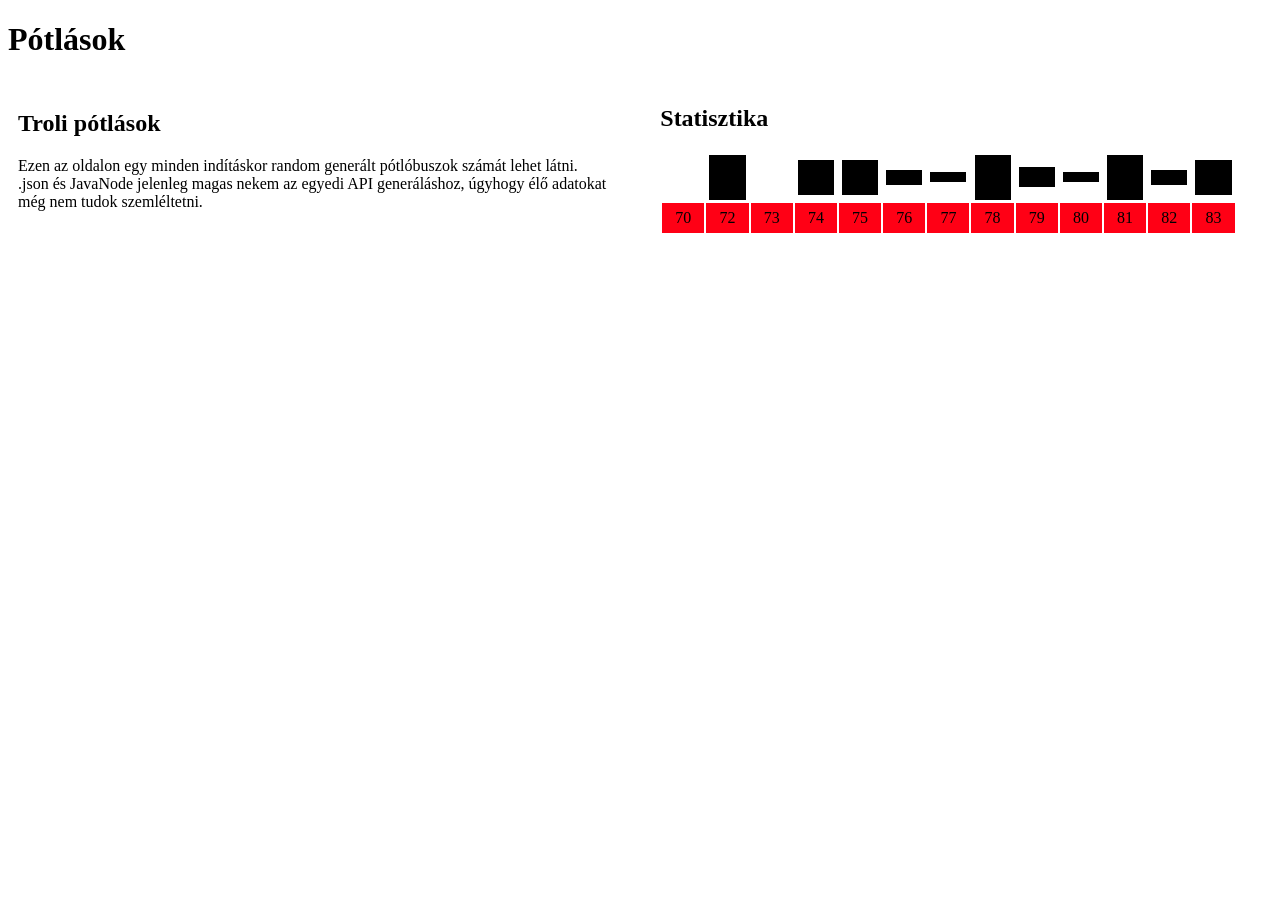
<file: potlas_web/index.html>
<!DOCTYPE html>
<html lang="hu">
    <head>
        <meta charset="UTF-8">
        <meta name="viewport" content="width=device-width, initial-scale=1.0">
        <title>Pótlások</title>
        <link rel="stylesheet" href="style.css">
    </head>
    <body>
        <h1>Pótlások</h1>
        <div id="bal">
            <h2>Troli pótlások</h2>
            <p>Ezen az oldalon egy minden indításkor random generált pótlóbuszok számát lehet látni. <br> .json és JavaNode jelenleg magas nekem az egyedi API generáláshoz, úgyhogy élő adatokat még nem tudok szemléltetni.</p>
        </div>
        <div id="jobb">
            <h2>Statisztika</h2>
            <table>
                <tr id="felso">
                    <td>
                        <div class="oszlop"></div>
                    </td>
                    <td>
                        <div class="oszlop"></div>
                    </td>
                    <td>
                        <div class="oszlop"></div>
                    </td>
                    <td>
                        <div class="oszlop"></div>
                    </td>
                    <td>
                        <div class="oszlop"></div>
                    </td>
                    <td>
                        <div class="oszlop"></div>
                    </td>
                    <td>
                        <div class="oszlop"></div>
                    </td>
                    <td>
                        <div class="oszlop"></div>
                    </td>
                    <td>
                        <div class="oszlop"></div>
                    </td>
                    <td>
                        <div class="oszlop"></div>
                    </td>
                    <td>
                        <div class="oszlop"></div>
                    </td>
                    <td>
                        <div class="oszlop"></div>
                    </td>
                    <td>
                        <div class="oszlop"></div>
                    </td>
                </tr>
                <tr id="also">
                    <td>
                        <div>70</div>
                    </td>
                    <td>
                        <div>72</div>
                    </td>
                    <td>
                        <div>73</div>
                    </td>
                    <td>
                        <div>74</div>
                    </td>
                    <td>
                        <div>75</div>
                    </td>
                    <td>
                        <div>76</div>
                    </td>
                    <td>
                        <div>77</div>
                    </td>
                    <td>
                        <div>78</div>
                    </td>
                    <td>
                        <div>79</div>
                    </td>
                    <td>
                        <div>80</div>
                    </td>
                    <td>
                        <div>81</div>
                    </td>
                    <td>
                        <div>82</div>
                    </td>
                    <td>
                        <div>83</div>
                    </td>
                </tr>
            </table>
        </div>

    </body>
    <script src="script.js"></script>
</html>
</file>
<file: potlas_web/style.css>
#bal{
    float:left;
    width:48%;
    height:340px;
    background-color: white;
    padding:10px;
 
}
 
#jobb{
    float:right;
    width:48%;
    height:340px;
    background-color: white;
    padding:5px;
   
}

#also{
    width:90%;
    height:30px;
    background-color: rgb(255, 0, 21);
    text-align:center;
}
table{
    width:95%;
}
td{
    text-align: center;
}
 
#felso div{
    background-color: black;
    width:90%;
    height:120px;
    margin:auto;
   
}
</file>
